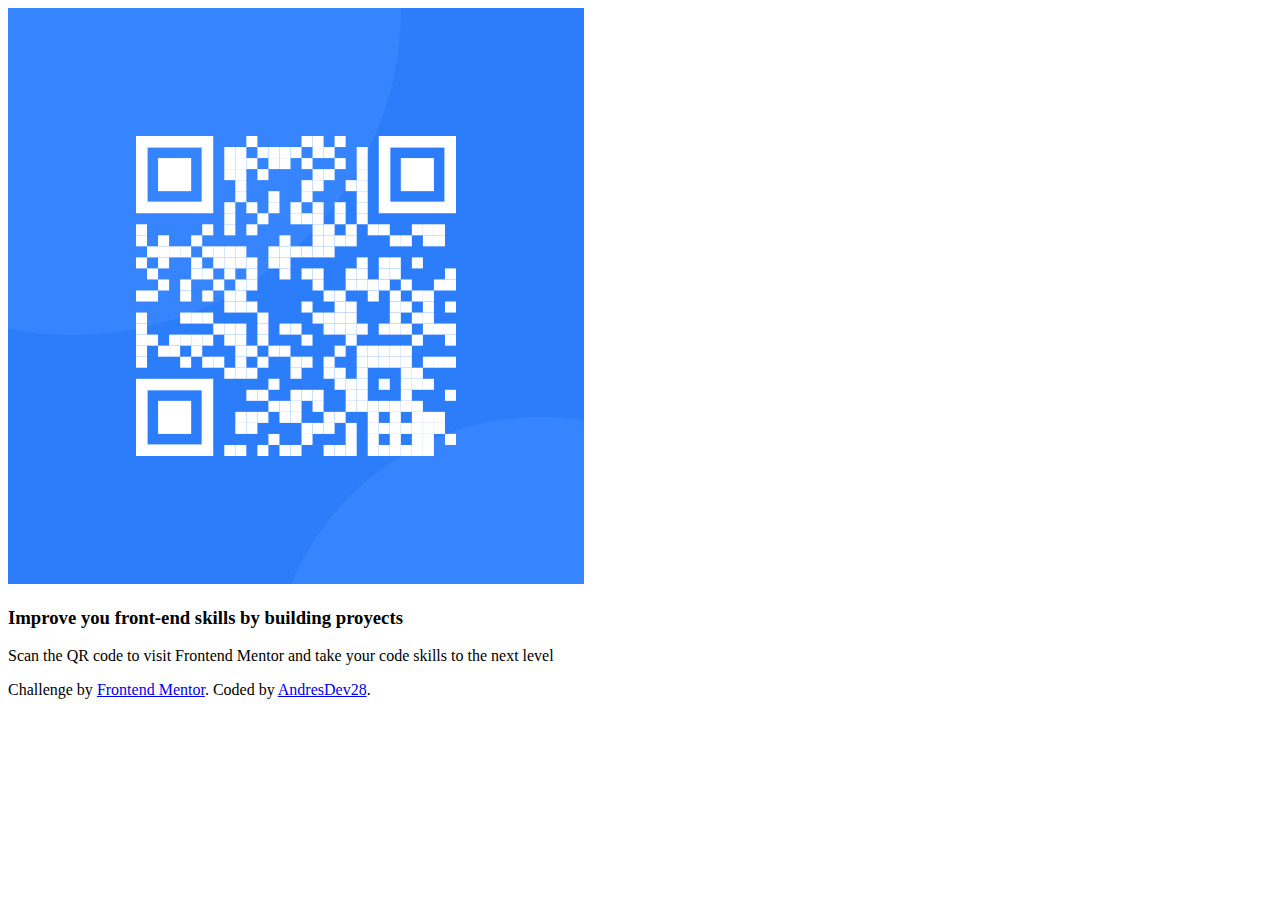
<file: index.html>
<!DOCTYPE html>
<html lang="en">
<head>
<meta charset="UTF-8">
<meta name="viewport" content="width=device-width, initial-scale=1.0"> <!-- displays site properly based on user's device -->
<link rel="icon" type="image/png" sizes="32x32" href="./images/favicon-32x32.png">  
<title>Frontend Mentor | QR code component</title>
<link rel="stylesheet" href="../html-css-qr-code-challenge>
<link rel="stylesheet" href="https://cdn.jsdelivr.net/npm/bootstrap-icons@1.11.2/font/bootstrap-icons.min.css">
</head>
<body>
  <div class="container">
    <div class="container-1">
      <div class="qrContainer">
        <img src="../images/image-qr-code.png" alt="image-qr-code">
        <h3>Improve you front-end skills by building proyects</h3>
        <p>Scan the QR code to visit Frontend Mentor and take your code skills to the next level</p>
      </div>
    </div>
  </div>
  </div>
  <div class="attribution">
    Challenge by <a href="https://www.frontendmentor.io?ref=challenge" target="_blank">Frontend Mentor</a>. 
    Coded by <a href="#">AndresDev28</a>.
  </div>
</body>
<script src="https://cdn.jsdelivr.net/npm/bootstrap@5.3.2/dist/js/bootstrap.bundle.min.js" integrity="sha384-C6RzsynM9kWDrMNeT87bh95OGNyZPhcTNXj1NW7RuBCsyN/o0jlpcV8Qyq46cDfL" crossorigin="anonymous"></script>
</html>
</file>
